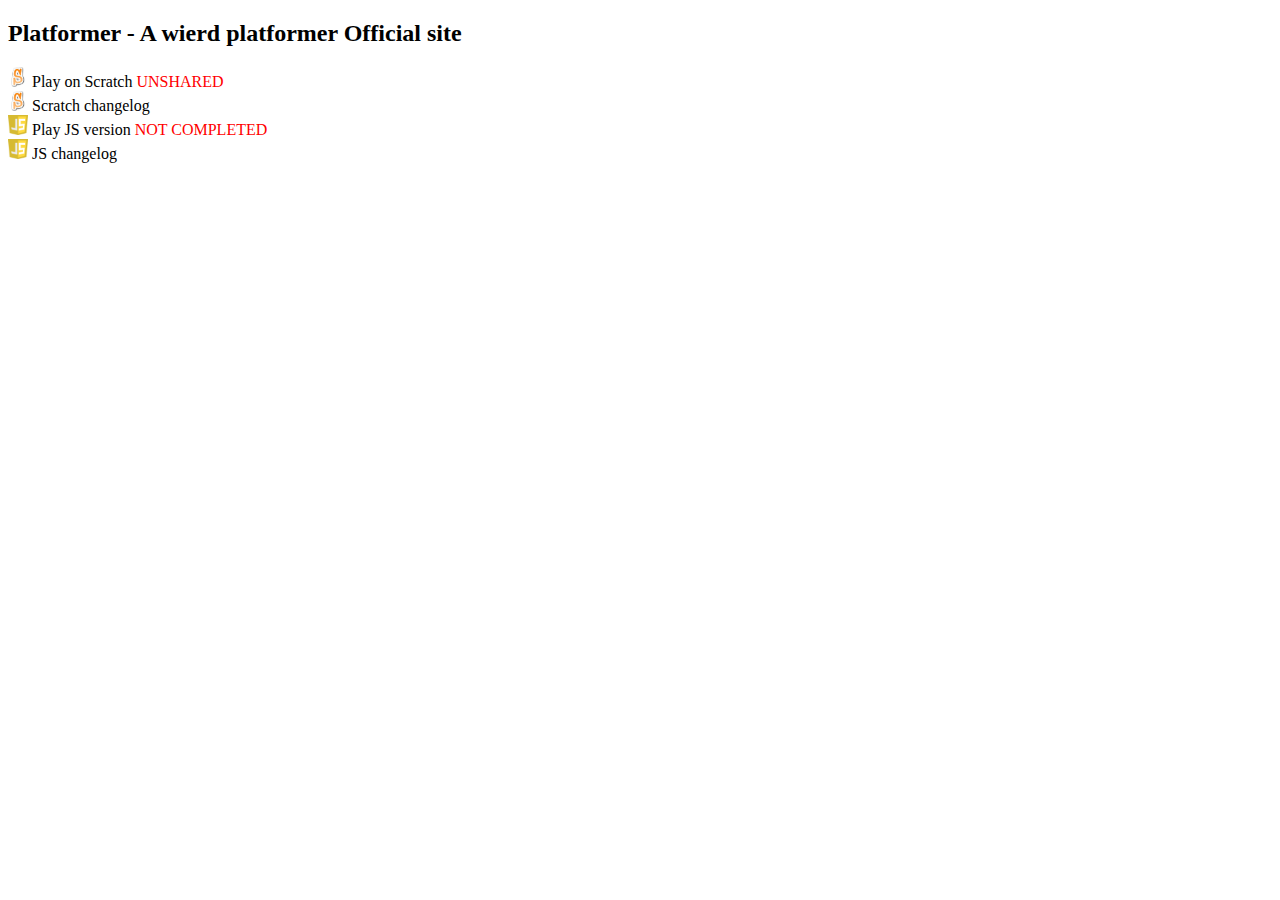
<file: index.html>
﻿<!DOCTYPE html>

<html lang="en" xmlns="http://www.w3.org/1999/xhtml">
<head>
    <meta charset="utf-8" />
    <title>Platformer - A wierd platformer</title>
    <script src="jquery-3.6.0.js"></script>
    <script src="script.js"></script>
    <link rel="stylesheet" href="style.css" />
</head>
<body>
    <h2>Platformer - A wierd platformer Official site</h2>
    <a href="https://scratch.mit.edu/projects/619264615/" target="_blank"><img src="images/scratchLogo.jpg" class="logo"/> Play on Scratch <span class="important">  UNSHARED</span></a>
    <br />
    <a href="scratchChangelog.html"><img src="images/scratchLogo.jpg" class="logo" /> Scratch changelog</a>
    <br />
    <a href="game.html" target="_blank"><img src="images/jsLogo.png" class="logo" /> Play JS version <span class="important"> NOT COMPLETED</span></a>
    <br />
    <a href="jsChangelog.html"><img src="images/jsLogo.png" class="logo" /> JS changelog</a>
</body>
</html>
</file>
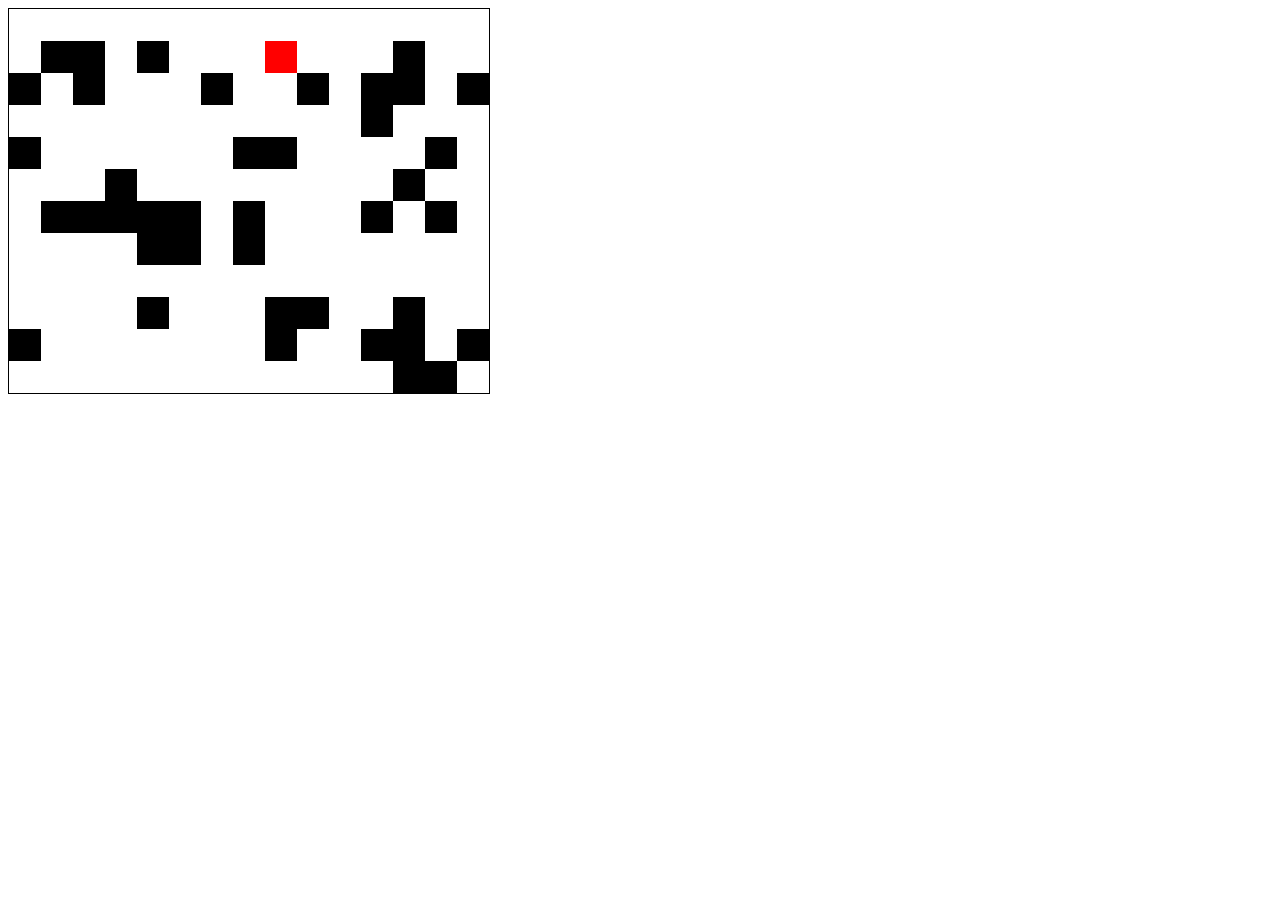
<file: game.html>
﻿<!DOCTYPE html>

<html lang="en" xmlns="http://www.w3.org/1999/xhtml">
<head>
    <meta charset="utf-8" />
    <title>Platformer - A wierd platformer - Game</title>
    <script src="jquery-3.6.0.js"></script>
    <script src="script.js"></script>
    
    <link rel="stylesheet" href="style.css" />
</head>
<body>
    <canvas id="canvas" width="480" height="384">Sorry, your browser does not support the "Canvas" element</canvas>

    <script src="gameScript.js"></script>
</body>
</html>
</file>
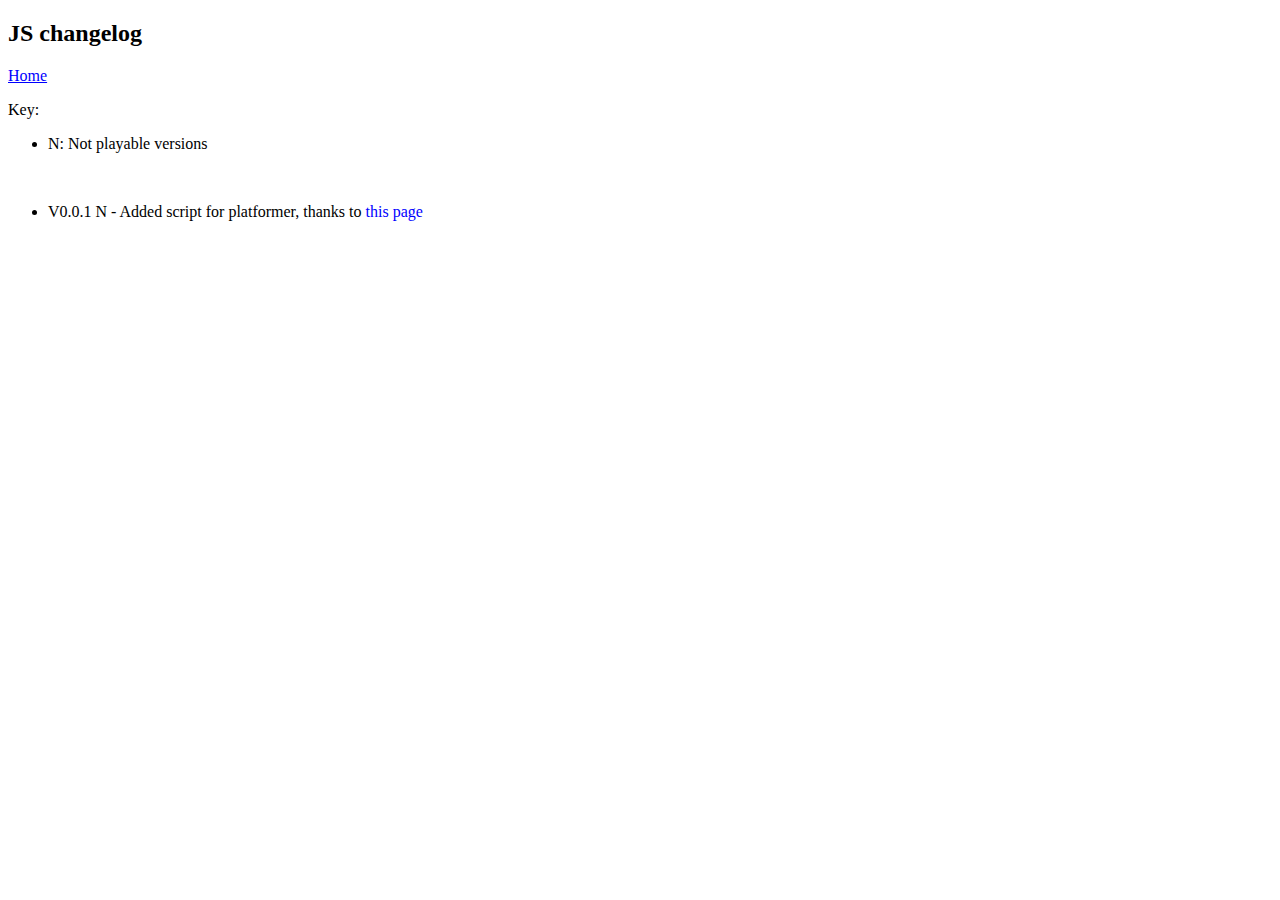
<file: jsChangelog.html>
﻿<!DOCTYPE html>

<html lang="en" xmlns="http://www.w3.org/1999/xhtml">
<head>
    <meta charset="utf-8" />
    <title>Platformer - A wierd platformer</title>
    <script src="jquery-3.6.0.js"></script>
    <script src="script.js"></script>
    <link rel="stylesheet" href="style.css" />
</head>
<body>
    <h2>JS changelog</h2>
    <a href="index.html" class="link">Home</a>
    <p>Key:</p>
    <ul>
        <li>N: Not playable versions</li>
    </ul>
    <br />
    <ul>
        <li>V0.0.1 N - Added script for platformer, thanks to <a href="https://replit.com/talk/learn/Basic-Platformer-With-Javascript-and-HTML/7509" class="mention" target="_blank">this page</a></li>
    </ul>
</body>
</html>
</file>
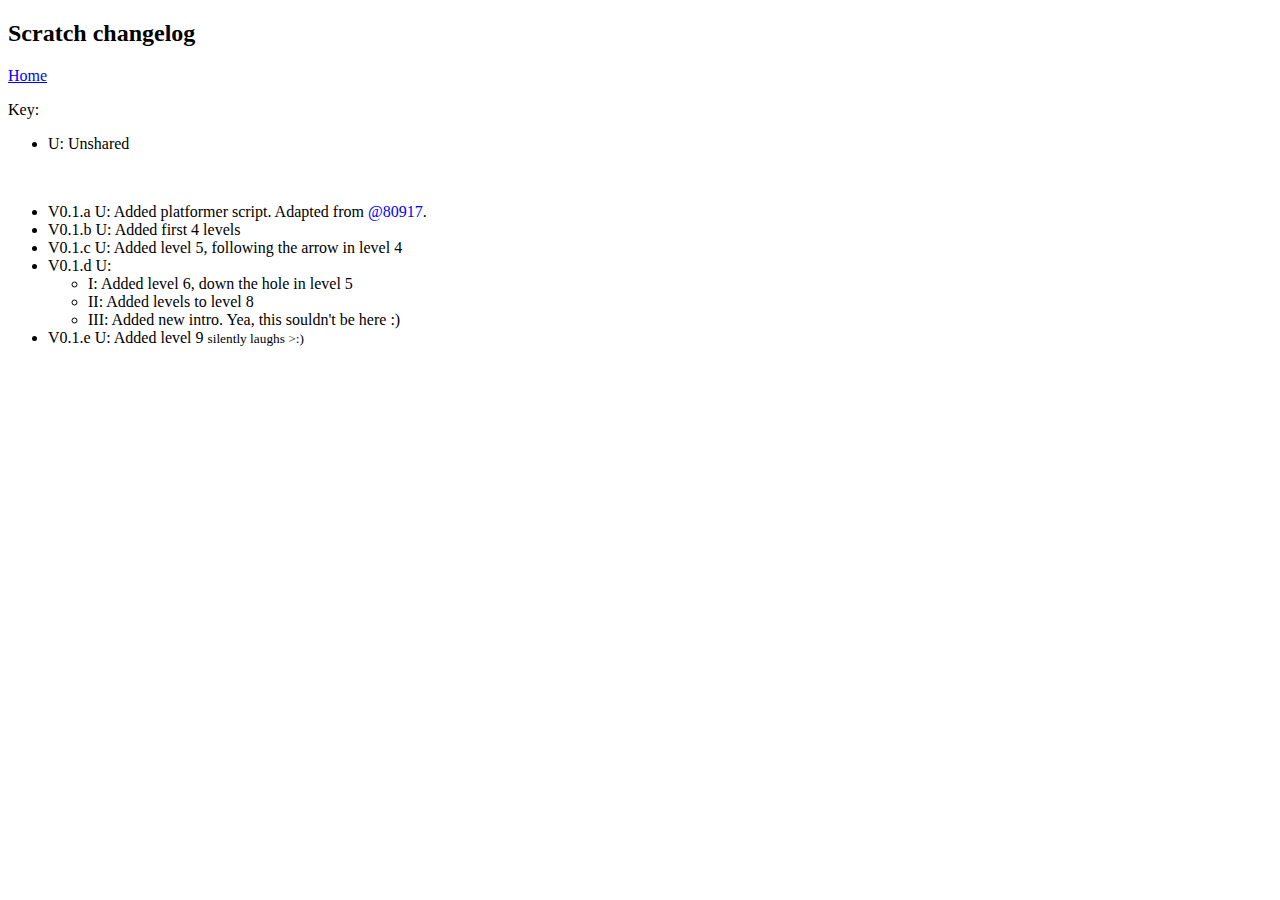
<file: scratchChangelog.html>
﻿<!DOCTYPE html>

<html lang="en" xmlns="http://www.w3.org/1999/xhtml">
<head>
    <meta charset="utf-8" />
    <title>Platformer - A wierd platformer</title>
    <script src="jquery-3.6.0.js"></script>
    <script src="script.js"></script>
    <link rel="stylesheet" href="style.css" />
</head>
<body>
    <h2>Scratch changelog</h2>
    <a href="index.html" class="link">Home</a>
    <p>Key:</p>
    <ul>
        <li>U: Unshared</li>
    </ul>
    <br />
    <ul>
        <li>V0.1.a U: Added platformer script. Adapted from <a href="https://scratch.mit.edu/users/80917/" class="mention">@80917</a>.</li>
        <li>V0.1.b U: Added first 4 levels</li>
        <li>V0.1.c U: Added level 5, following the arrow in level 4</li>
        <li>V0.1.d U: </li>
        <ul>
            <li>I: Added level 6, down the hole in level 5</li>
            <li>II: Added levels to level 8</li>
            <li>III: Added new intro. Yea, this souldn't be here :)</li>
        </ul>
        <li>V0.1.e U: Added level 9 <small>silently laughs >:)</small></li>
    </ul>
</body>
</html>
</file>
<file: style.css>
﻿a {
    color: black;
    text-decoration: none;
}
.logo {
    width: 20px;
    height: 20px;
}
.important {
    color: #ff0000;
}
.mention {
    color: #0000ff;
}
.link {
    color: #0000ff;
    text-decoration: underline;
}
canvas {
    border: 1px solid #000000;
}
</file>
